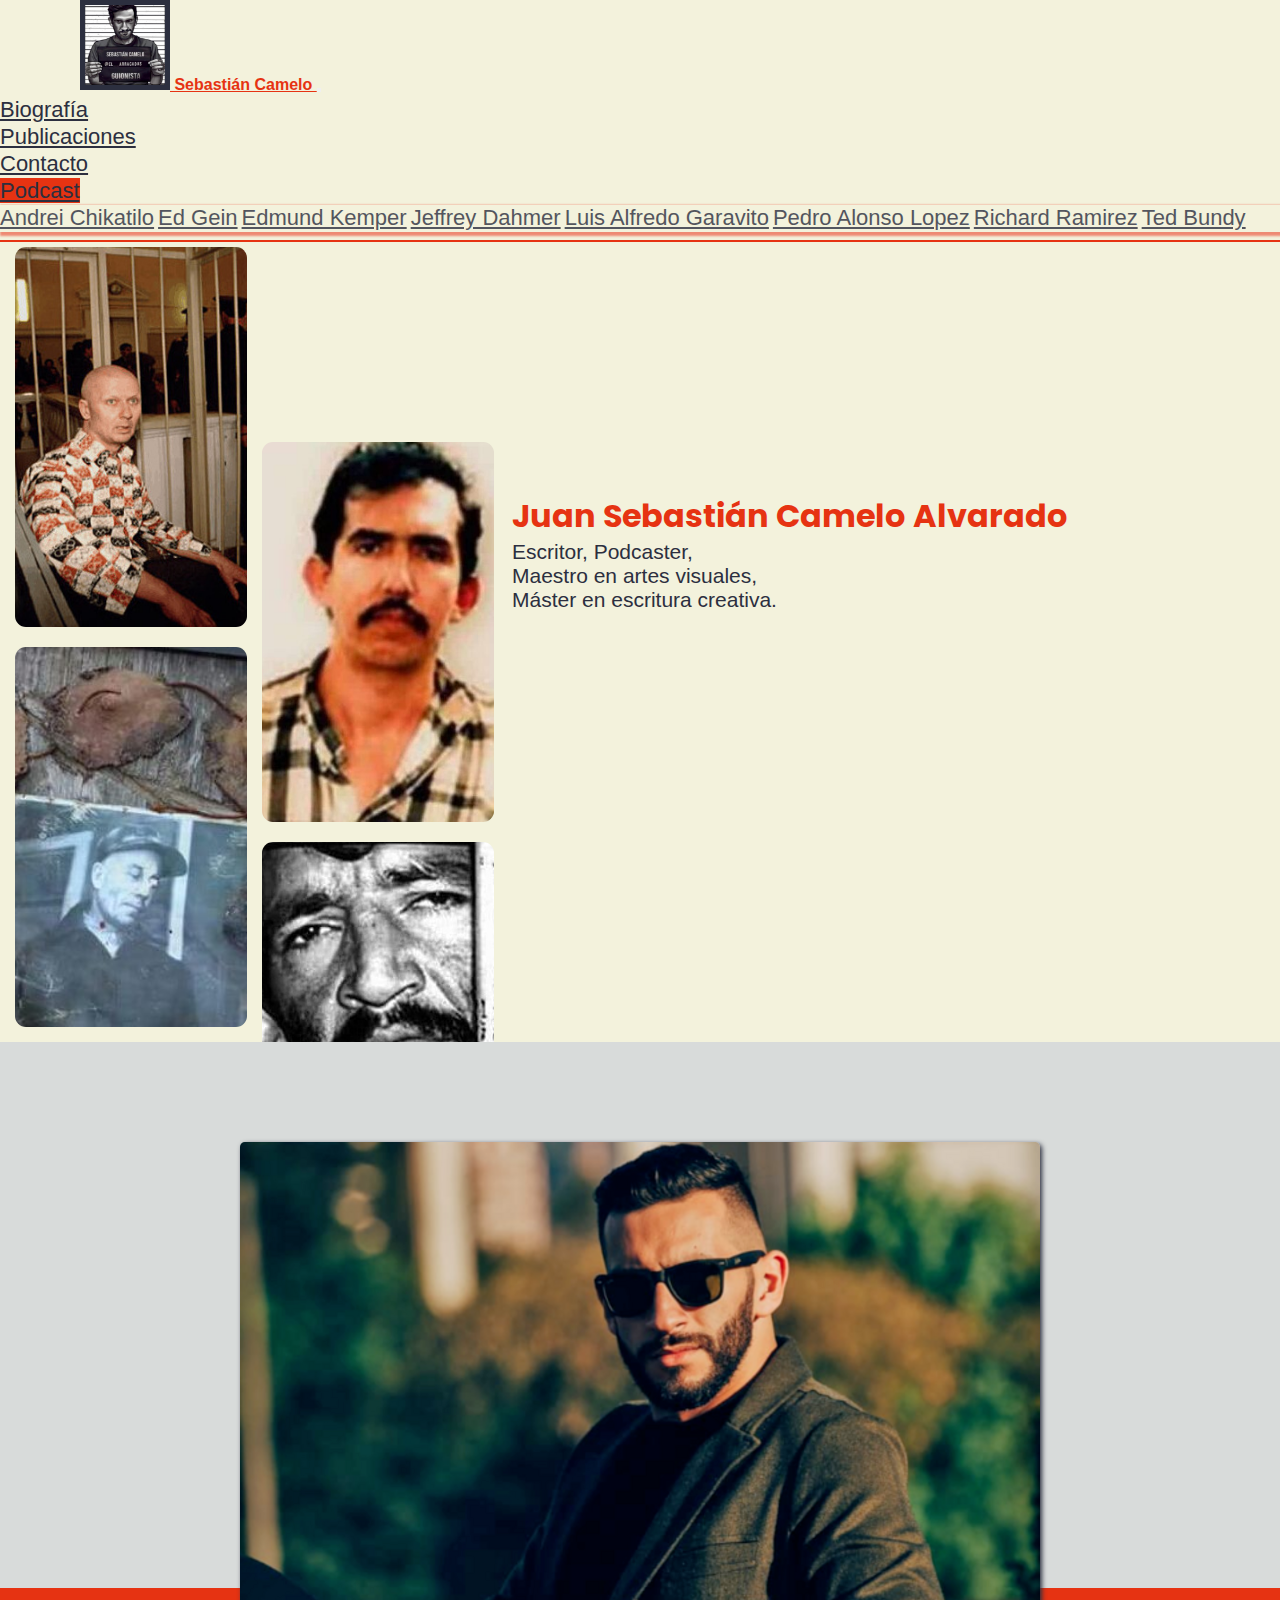
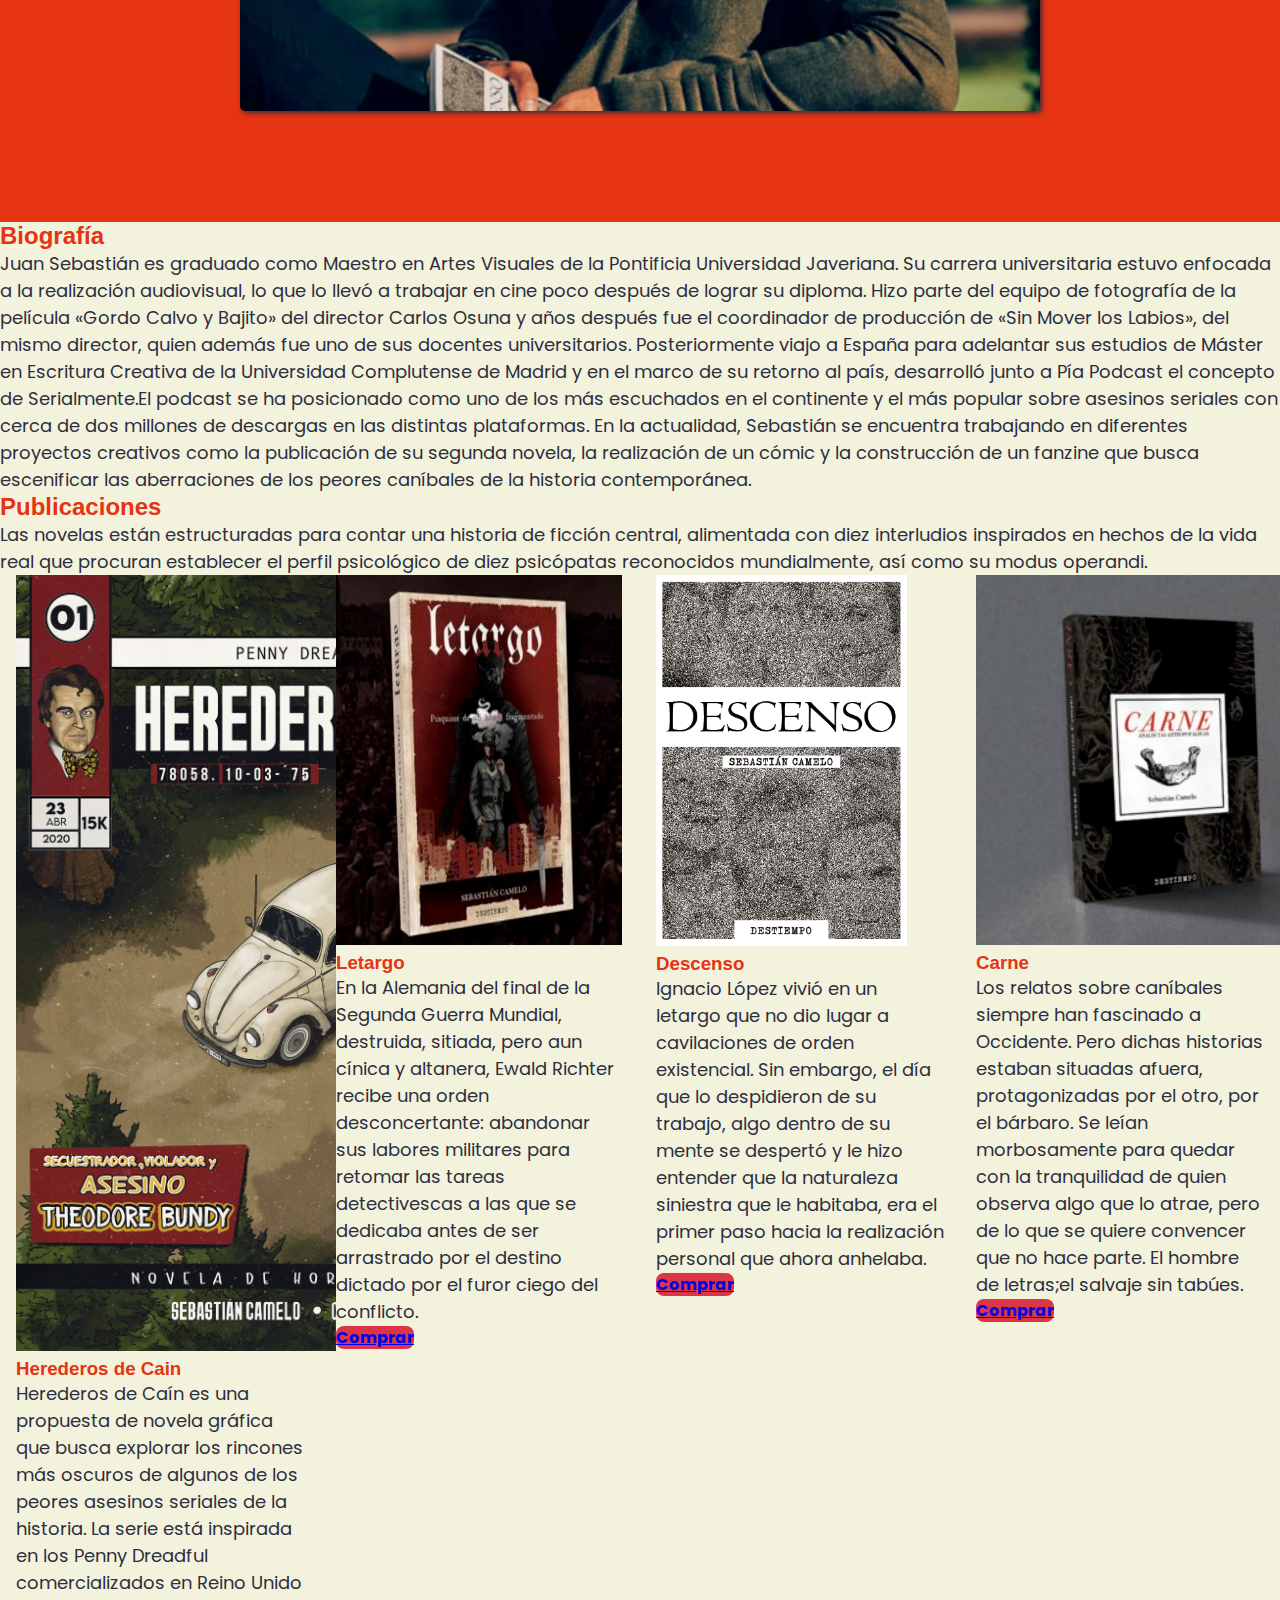
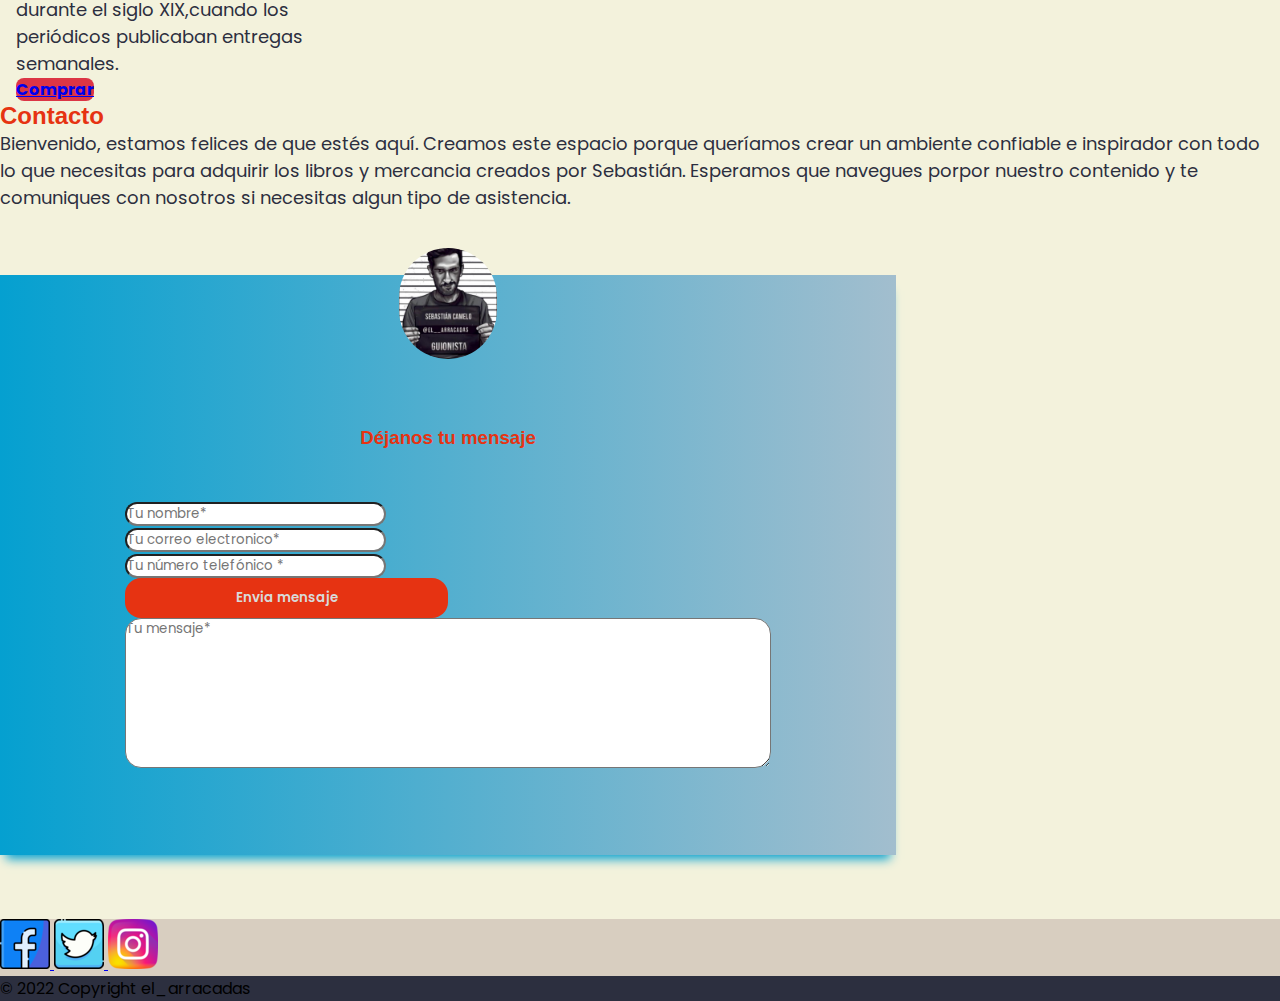
<file: index.html>
<!DOCTYPE html>
<html lang="es">

<head>
    <meta charset="UTF-8">
    <meta http-equiv="X-UA-Compatible" content="IE=edge">
    <meta name="viewport" content="width=device-width, initial-scale=1.0">
    <meta name="description"
        content="Amas la lectura? Sebastián te otorga un abanico de escenarios donde puedes trasladarte y entender la siquis de un asesino serial, de una actividad policiaca y de las novelas negras en general">
    <meta content="Libros, podcast, asesinos seriales, venta de articulos, escritor" name="keywords">
    <link rel="stylesheet" href="https://cdn.jsdelivr.net/npm/bootstrap@4.6.1/dist/css/bootstrap.min.css"
        integrity="sha384-zCbKRCUGaJDkqS1kPbPd7TveP5iyJE0EjAuZQTgFLD2ylzuqKfdKlfG/eSrtxUkn" crossorigin="anonymous">
    <link rel="stylesheet" href="estilos/estilos.css">
    <title>Escritor Juan Sebastián Camelo</title>
</head>

<body>
    <main>
        <!-- Seccion Navegador -->
        <header>
            <nav class="navbar navbar-expand-lg navbar-light">
                <a class="navbar-brand" href="#home-link">
                    <img src="imagenes/juan.png" width="90" height="90" class="mx-auto d-block img-fluid rounded-circle"
                        alt="logo escritor">
                    Sebastián Camelo
                </a>
                <button class="navbar-toggler" type="button" data-toggle="collapse" data-target="#navbarNavDropdown"
                    aria-controls="navbarNavDropdown" aria-expanded="false" aria-label="Toggle navigation">
                    <span class="navbar-toggler-icon"></span>
                </button>
                <div class="collapse navbar-collapse justify-content-center text-center" id="navbarNavDropdown">
                    <ul class="navbar-nav">
                        <li class="nav-item">
                            <a class="nav-link" href="#biografia-link">Biografía</a>
                        </li>
                        <li class="nav-item">
                            <a class="nav-link" href="#publicaciones">Publicaciones</a>
                        </li>
                        <li class="nav-item">
                            <a class="nav-link" href="#Contacto">Contacto</a>
                        </li>
                        <li class="nav-item dropdown">
                            <a class="nav-link dropdown-toggle rounded-pill" href="#" id="navbarDropdownMenuLink"
                                role="button" data-toggle="dropdown" aria-haspopup="true" aria-expanded="false">
                                Podcast
                            </a>
                            <div class="dropdown-menu" aria-labelledby="navbarDropdownMenuLink">
                                <a class="dropdown-item" href="./podcast-secciones/andrei-chikatilo.html">Andrei
                                    Chikatilo</a>
                                <a class="dropdown-item" href="./podcast-secciones/ed-gein.html">Ed Gein</a>
                                <a class="dropdown-item" href="./podcast-secciones/edmund-kemper.html">Edmund Kemper</a>
                                <a class="dropdown-item" href="./podcast-secciones/jeffrey-dahmer.html">Jeffrey
                                    Dahmer</a>
                                <a class="dropdown-item" href="./podcast-secciones/luis-alfredo-garavito.html">Luis
                                    Alfredo
                                    Garavito</a>
                                <a class="dropdown-item" href="./podcast-secciones/pedro-alonsolopez.html">Pedro Alonso
                                    Lopez</a>
                                <a class="dropdown-item" href="./podcast/richard-ramirez.html">Richard Ramirez</a>
                                <a class="dropdown-item" href="./podcast-secciones/ted-bundy.html">Ted Bundy</a>
                            </div>
                        </li>
                    </ul>
                </div>
            </nav>
        </header>
        <!-- Seccion Home -->
        <section id="home-link" class="home">
            <div class="galeria">
                <div class="izquierda-galeria">
                    <a href="./podcast-secciones/andrei-chikatilo.html">
                        <div class="imagen imagen1" title="Andrei Chikatilo"></div>
                    </a>
                    <a href="./podcast-secciones/ed-gein.html">
                        <div class="imagen imagen2" title="Ed Gein"></div>
                    </a>
                    <a href="./podcast-secciones/edmund-kemper.html">
                        <div class="imagen imagen3" title="Edmund Kemper"></div>
                    </a>
                    <a href="./podcast-secciones/jeffrey-dahmer.html">
                        <div class="imagen imagen4" title="Jeffrey Dahmer"></div>
                    </a>
                </div>
                <div class="derecha-galeria">
                    <a href="./podcast-secciones/luis-alfredo-garavito.html">
                        <div class="imagen imagen5" title="Luis Alfredo Garavito"></div>
                    </a>
                    <a href="./podcast-secciones/pedro-alonsolopez.html">
                        <div class="imagen imagen6" title="Pedro Alonso Lopez"></div>
                    </a>
                    <a href="./podcast-secciones/richard-ramirez.html">
                        <div class="imagen imagen7" title="Richard Ramirez"></div>
                    </a>
                    <a href="./podcast-secciones/ted-bundy.html">
                        <div class="imagen imagen8" title="Ted Bundy"></div>
                    </a>
                </div>
            </div>
            <div class="jumbotron inner">
                <h1 class="display-4">Juan Sebastián Camelo Alvarado </h1>
                <p class="lead">Escritor, Podcaster,</p>
                <p class="lead"> Maestro en artes visuales,</p>
                <p class="lead"> Máster en escritura creativa.</p>
            </div>
        </section>

        <!-- Seccion Biografia -->

        <section id="biografia-link" class="biografia">
            <div class="superior ">
                <img class="position-absolute" src="imagenes/escritor.png" alt="Escritor Juan Sebastian">
            </div>
            <div class="inferior"></div>
        </section>

        <div class="container text-justify escrito-biografia">
            <h2 class="m-3 text-center">Biografía</h2>
            <p>Juan Sebastián es graduado como Maestro en Artes Visuales de la Pontificia Universidad Javeriana. Su
                carrera universitaria estuvo enfocada a la realización audiovisual, lo que lo llevó a trabajar en cine
                poco después de lograr su diploma. Hizo parte del equipo de fotografía de la película «Gordo Calvo y
                Bajito» del director Carlos Osuna y años después fue el coordinador de producción de «Sin Mover los
                Labios», del mismo director, quien además fue uno de sus docentes universitarios. Posteriormente viajo a
                España para adelantar sus estudios de Máster en Escritura Creativa de la Universidad Complutense de
                Madrid y en el marco de su retorno al país, desarrolló junto a Pía Podcast el concepto de Serialmente.El
                podcast se ha posicionado como uno de los más escuchados en el continente y el más popular
                sobre asesinos seriales con cerca de dos millones de descargas en las distintas plataformas. En la
                actualidad, Sebastián se encuentra trabajando en diferentes proyectos creativos como la publicación de
                su segunda novela, la realización de un cómic y la construcción de un fanzine que busca escenificar las
                aberraciones de los peores caníbales de la historia contemporánea.</p>
        </div>

        <!-- Seccion Publicaciones -->
        <div id="publicaciones" class="container escrito-publicaciones">
            <div class="col text-justify">
                <H2 class="text-center">Publicaciones</H2>
                <p>Las novelas están estructuradas para contar una historia de ficción central, alimentada con diez
                    interludios inspirados en hechos de la vida real que procuran establecer el perfil psicológico de
                    diez psicópatas reconocidos mundialmente, así como su modus operandi.</p>
            </div>
        </div>
        <section class="publicaciones">
            <div class="card" style="width: 18rem;">
                <img class="card-img-top" src="./imagenes/Herederos-de-Cain.png" alt="libro herederos de cain">
                <div class="card-body text-center">
                    <h3 class="card-title">Herederos de Cain</h3>
                    <p class="card-text text-justify">Herederos de Caín es una propuesta de novela gráfica que busca
                        explorar los rincones más oscuros de algunos de los peores asesinos seriales de la historia. La
                        serie está inspirada en los Penny Dreadful comercializados en Reino Unido durante el siglo
                        XIX,cuando los periódicos publicaban entregas semanales. </p>
                    <a href="https://sebastiancamelo.com/tienda/el-comic-herederos-de-cain/" target="blank"
                        class="btn btn-primary">Comprar</a>
                </div>
            </div>
            <div class="card" style="width: 18rem;">
                <img class="card-img-top" src="imagenes/Letargo.png" height="370" alt="Libro Letargo">
                <div class="card-body text-center">
                    <h3 class="card-title">Letargo</h3>
                    <p class="card-text text-justify">En la Alemania del final de la Segunda Guerra Mundial, destruida,
                        sitiada, pero aun cínica y altanera, Ewald Richter recibe una orden desconcertante: abandonar
                        sus labores militares para retomar las tareas detectivescas a las que se dedicaba antes de ser
                        arrastrado por el destino dictado por el furor ciego del conflicto.</p>
                    <a href="https://librerianacional.com/producto/letargo-" target="blank"
                        class="btn btn-primary">Comprar</a>
                </div>
            </div>
            <div class="card" style="width: 18rem;">
                <img class="card-img-top" src="imagenes/Novela-Descenso.png" height="371" alt="Libro Descenso">
                <div class="card-body text-center">
                    <h3 class="card-title">Descenso</h3>
                    <p class="card-text text-justify">Ignacio López vivió en un letargo que no dio lugar a cavilaciones
                        de orden existencial. Sin embargo, el día que lo despidieron de su trabajo, algo dentro de su
                        mente se despertó y le hizo entender que la naturaleza siniestra que le habitaba, era el primer
                        paso hacia la realización personal que ahora anhelaba.</p>
                    <a href="https://librerianacional.com/producto/descenso" target="blank"
                        class="btn btn-primary">Comprar</a>
                </div>
            </div>
            <div class="card" style="width: 18rem;">
                <img class="card-img-top" src="imagenes/Carne.png" height="370" alt="Libro Carne">
                <div class="card-body text-center">
                    <h3 class="card-title">Carne</h3>
                    <p class="card-text text-justify">Los relatos sobre caníbales siempre han fascinado a Occidente.
                        Pero dichas historias estaban situadas afuera, protagonizadas por el otro, por el bárbaro. Se
                        leían morbosamente para quedar con la tranquilidad de quien observa algo que lo atrae, pero de
                        lo que se quiere convencer que no hace parte. El hombre de letras;el salvaje sin tabúes.</p>
                    <a href="https://www.amazon.com/-/es/Sebasti%C3%A1n-Camelo-ebook/dp/B08TZGNH7F" target="blank"
                        class="btn btn-primary">Comprar</a>
                </div>
            </div>
        </section>
        <!-- Seccion contanto -->

        <div id="Contacto" class="container escrito-contacto mt-4">
            <div class="col text-justify">
                <H2 class="text-center">Contacto</H2>
                <p>Bienvenido, estamos felices de que estés aquí. Creamos este espacio porque queríamos crear un
                    ambiente confiable e inspirador con todo lo que necesitas para adquirir los libros y mercancia
                    creados por Sebastián. Esperamos que navegues porpor nuestro contenido y te comuniques con nosotros
                    si necesitas algun tipo de asistencia.</p>
            </div>
        </div>
        <section>
            <div class="container contact-form">
                <div class="contact-image">
                    <img src="imagenes/juan.png" alt="Logo escritor" />
                </div>
                <form method="get">
                    <h3>Déjanos tu mensaje</h3>
                    <div class="row">
                        <div class="col-md-6">
                            <div class="form-group">
                                <input type="text" name="txtName" required class="form-control" placeholder="Tu nombre*"
                                    value="" />
                            </div>
                            <div class="form-group">
                                <input type="text" name="txtEmail" required class="form-control"
                                    placeholder="Tu correo electronico*" value="" />
                            </div>
                            <div class="form-group">
                                <input type="text" name="txtPhone" class="form-control"
                                    placeholder="Tu número telefónico *" value="" />
                            </div>
                            <div class="form-group">
                                <input type="submit" name="btnSubmit" class="btnContact" value="Envia mensaje" />
                            </div>
                        </div>
                        <div class="col-md-6">
                            <div class="form-group">
                                <textarea name="txtMsg" required class="form-control" placeholder="Tu mensaje*"
                                    style="width: 100%; height: 150px;"></textarea>
                            </div>
                        </div>
                    </div>
                </form>
        </section>
        <!-- Seccion Footer -->
        <footer class="text-center text-white">
            <div class="footer-superior">
                <section>
                    <a class="btn btn-primary btn m-1"
                        href="https://www.facebook.com/Sebasti%C3%A1n-Camelo-2064527226968536/" target="blank"
                        role="button"> <img src="./imagenes/facebook.png" alt="Logo Facebook">
                    </a>
                    <a class="btn btn-primary btn m-1"
                        href="https://twitter.com/intent/follow?source=followbutton&variant=1.0&screen_name=El__Arracadas"
                        target="blank" role="button"><img src="./imagenes/twitter.png" alt="Logo twitter">
                    </a>
                    <a class="btn btn-primary btn m-1" href="https://www.instagram.com/el__arracadas/" target="blank"
                        role="button">
                        <img src="./imagenes/instagram.png" alt="Logo instagram">
                    </a>
                </section>
            </div>
            <div class="footer-inferior text-center">
                <span>© 2022 Copyright el_arracadas</span>
            </div>
        </footer>
    </main>
</body>
<script src="https://cdn.jsdelivr.net/npm/jquery@3.5.1/dist/jquery.slim.min.js"
    integrity="sha384-DfXdz2htPH0lsSSs5nCTpuj/zy4C+OGpamoFVy38MVBnE+IbbVYUew+OrCXaRkfj" crossorigin="anonymous">
</script>
<script src="https://cdn.jsdelivr.net/npm/popper.js@1.16.1/dist/umd/popper.min.js"
    integrity="sha384-9/reFTGAW83EW2RDu2S0VKaIzap3H66lZH81PoYlFhbGU+6BZp6G7niu735Sk7lN" crossorigin="anonymous">
</script>
<script src="https://cdn.jsdelivr.net/npm/bootstrap@4.6.1/dist/js/bootstrap.min.js"
    integrity="sha384-VHvPCCyXqtD5DqJeNxl2dtTyhF78xXNXdkwX1CZeRusQfRKp+tA7hAShOK/B/fQ2" crossorigin="anonymous">
</script>

</html>
</file>
<file: estilos/estilos.css>
@import url("https://fonts.googleapis.com/css2?family=Poppins:wght@200&display=swap");
@import url("http://fonts.cdnfonts.com/css/basis-grotesque-pro");
@import url("https://fonts.googleapis.com/css2?family=Poppins:wght@200&display=swap");
@import url("http://fonts.cdnfonts.com/css/basis-grotesque-pro");
* {
  margin: 0%;
  padding: 0%;
  box-sizing: border-box;
  font-family: "Poppins", sans-serif;
}

h1,
h2,
h3,
h4,
h5,
h6 {
  font-family: "Basis Grotesque Pro", sans-serif;
}

body {
  background-color: #F3F2DC;
}

.navbar {
  background-color: #F3F2DC;
}
.navbar a {
  color: #2c2f3f;
  font-size: 22px;
  font-family: "Basis Grotesque Pro", sans-serif;
}
.navbar .navbar-brand {
  color: #e63312;
  font-size: 16px;
  font-weight: bold;
  padding-left: 80px;
}
.navbar .navbar-brand img {
  border: 5px solid #2c2f3f;
}
.navbar .navbar-nav {
  border-bottom: 2px solid #e63312;
  padding-bottom: 8px;
}
.navbar .navbar-nav li {
  position: relative;
}
.navbar .navbar-nav li:before {
  content: "";
  display: block;
  width: 0;
  height: 3px;
  background: #e63312;
  position: absolute;
  left: 50%;
  bottom: 0;
  transition: all 0.3s;
}
.navbar .navbar-nav li:hover:before {
  width: 100%;
  left: 0;
}
.navbar .navbar-nav .dropdown-menu {
  background-color: #F3F2DC;
  opacity: 0.8;
  border: 0;
  box-shadow: 2px 2px 2px 2px #ee715a;
}
.navbar .navbar-nav .dropdown-menu a:hover {
  background-color: #F3F2DC;
  color: #e63312;
  font-weight: bold;
  transition: all 0.3s;
}
.navbar .navbar-nav #navbarDropdownMenuLink {
  background-color: #e63312;
}

.home {
  width: 100%;
  height: 800px;
  display: flex;
}
.home .galeria {
  width: 40%;
  background-color: #F3F2DC;
  display: flex;
  overflow: hidden;
}
.home .galeria .izquierda-galeria {
  width: 50%;
  display: flex;
  flex-direction: column;
  gap: 20px;
  padding: 5px;
  margin-left: 10px;
  -webkit-animation: downup 10s infinite linear;
          animation: downup 10s infinite linear;
  animation-direction: reverse;
}
@-webkit-keyframes downup {
  from {
    transform: translatey(-1000px);
  }
  to {
    transform: translatey(-120px);
  }
}
@keyframes downup {
  from {
    transform: translatey(-1000px);
  }
  to {
    transform: translatey(-120px);
  }
}
.home .galeria .izquierda-galeria:hover {
  -webkit-animation-play-state: paused;
          animation-play-state: paused;
}
.home .galeria .izquierda-galeria .imagen1 {
  background-image: url("../imagenes/animacion/andrei-chikatilo.jpg");
  background-size: cover;
  background-position: center;
}
.home .galeria .izquierda-galeria .imagen2 {
  background-image: url("../imagenes/animacion/ed-gein.jpg");
  background-size: cover;
  background-position: center;
}
.home .galeria .izquierda-galeria .imagen3 {
  background-image: url("../imagenes/animacion/edmund-kemper.jpg");
  background-size: cover;
  background-position: center;
}
.home .galeria .izquierda-galeria .imagen4 {
  background-image: url("../imagenes/animacion/jeffrey-dahmer.jpg");
  background-size: cover;
  background-position: center;
}
.home .galeria .derecha-galeria {
  width: 50%;
  display: flex;
  flex-direction: column;
  gap: 20px;
  padding: 5px;
  padding-top: 200px;
  margin-right: 8px;
  -webkit-animation: downup 10s infinite linear;
          animation: downup 10s infinite linear;
  animation-direction: reverse;
}
.home .galeria .derecha-galeria:hover {
  -webkit-animation-play-state: paused;
          animation-play-state: paused;
}
.home .galeria .derecha-galeria .imagen5 {
  background-image: url("../imagenes/animacion/luis-alfredo-garavito.jpg");
  background-size: cover;
  background-position: center;
}
.home .galeria .derecha-galeria .imagen6 {
  background-image: url("../imagenes/animacion/pedro-alonsolopez.jpg");
  background-size: cover;
  background-position: center;
}
.home .galeria .derecha-galeria .imagen7 {
  background-image: url("../imagenes/animacion/richard-ramirez.jpg");
  background-size: cover;
  background-position: center;
}
.home .galeria .derecha-galeria .imagen8 {
  background-image: url("../imagenes/animacion/ted-bundy.jpg");
  background-size: cover;
  background-position: center;
}
.home .galeria .imagen {
  width: 98%;
  min-height: 380px;
  border-radius: 11px;
}
.home .galeria .imagen:hover {
  transform: scale(1.1);
  filter: opacity(0.5);
}
.home .inner {
  width: 60%;
  padding-top: 250px;
  margin-bottom: 0px;
  border-radius: 0%;
  background-color: #F3F2DC;
  overflow: hidden;
}
.home .inner .display-4 {
  color: #e63312;
  font-weight: bold;
  font-family: "Poppins", sans-serif;
}
.home .inner .lead {
  display: block;
  font-size: 21px;
  font-size: bold;
  font-family: "Basis Grotesque Pro", sans-serif;
  white-space: nowrap;
  width: 25ch;
  color: #2c2f3f;
  -webkit-animation: typing 8s steps(25), blink 1s step-end alternate;
          animation: typing 8s steps(25), blink 1s step-end alternate;
  overflow: hidden;
}
@-webkit-keyframes typing {
  from {
    width: 0;
  }
}
@keyframes typing {
  from {
    width: 0;
  }
}
@-webkit-keyframes blink {
  50% {
    border-color: transparent;
  }
}
@keyframes blink {
  50% {
    border-color: transparent;
  }
}

@media (max-width: 519px) {
  .home {
    display: flex;
    flex-direction: column-reverse;
  }
  .home .galeria {
    width: 100%;
    height: 50%;
  }
  .home .inner {
    width: 100%;
    height: 50%;
    padding-top: 10px;
  }
  .home .inner .lead {
    width: 90%;
    -webkit-margin-before: 0%;
            margin-block-start: 0%;
    -webkit-margin-after: 0%;
            margin-block-end: 0%;
  }
}
@media (min-width: 520px) and (max-width: 982px) {
  .home {
    display: flex;
    flex-direction: column-reverse;
  }
  .home .galeria {
    width: 100%;
    height: 50%;
  }
  .home .inner {
    width: 100%;
    height: 50%;
    padding-top: 70px;
  }
  .home .inner .lead {
    width: 90%;
    -webkit-margin-before: 0%;
            margin-block-start: 0%;
    -webkit-margin-after: 0%;
            margin-block-end: 0%;
  }
}
.biografia {
  width: 100%;
  height: 780px;
}
.biografia .superior {
  height: 70%;
  display: flex;
  justify-content: center;
  padding-top: 100px;
  background-color: #D8DBDA;
}
.biografia .superior img {
  border-radius: 0.3rem;
  position: absolute;
  box-shadow: 2px 2px 5px #2c2f3f;
}
.biografia .inferior {
  height: 30%;
  display: flex;
  justify-content: center;
  align-items: flex-end;
  background-color: #e63312;
}

.escrito-biografia {
  height: -webkit-min-content;
  height: -moz-min-content;
  height: min-content;
}
.escrito-biografia .m-3 {
  color: #e63312;
  font-weight: bold;
}
.escrito-biografia p {
  font-size: 18px;
  color: #2c2f3f;
}

@media (max-width: 519px) {
  .biografia {
    height: 450px;
  }
  .biografia img {
    height: 300px;
    width: 80%;
  }
}
@media (min-width: 520px) and (max-width: 982px) {
  .biografia {
    height: 750px;
  }
  .biografia img {
    height: 550px;
    width: 90%;
  }
}
.escrito-publicaciones .text-center {
  color: #e63312;
  font-weight: bold;
}
.escrito-publicaciones p {
  font-size: 18px;
  color: #2c2f3f;
}

.publicaciones {
  display: flex;
  justify-content: space-around;
  flex-wrap: wrap;
}
.publicaciones .card {
  background-color: #F3F2DC;
}
.publicaciones .card .card-title {
  color: #e63312;
  font-weight: bold;
}
.publicaciones .card .card-text {
  font-size: 18px;
  color: #2c2f3f;
}
.publicaciones .card .btn-primary {
  background-color: #dc3545;
  font-weight: bold;
  border-color: #dc3545;
  border-radius: 8px;
}
.publicaciones .card .btn-primary:hover {
  background-color: #05a0d0;
  border-color: #05a0d0;
}

@media (max-width: 768px) {
  .escrito-publicaciones {
    padding-right: 0%;
    padding-left: 0%;
  }
  .escrito-publicaciones .text-center {
    margin: 0%;
  }
}
.escrito-contacto h2 {
  color: #e63312;
  font-weight: bold;
}
.escrito-contacto p {
  font-size: 18px;
  color: #2c2f3f;
}

@media (max-width: 768px) {
  .escrito-contacto {
    padding-right: 0%;
    padding-left: 0%;
  }
}
.contact-form {
  background: -webkit-linear-gradient(left, #05a0d0, #A2BECE);
  margin-top: 5%;
  margin-bottom: 5%;
  width: 70%;
  box-shadow: 0px 10px 10px -6px #05a0d0;
}
.contact-form form {
  padding: 14%;
}
.contact-form form .row {
  margin-bottom: -7%;
}
.contact-form h3 {
  margin-bottom: 8%;
  margin-top: -10%;
  text-align: center;
  color: #e63312;
}
.contact-form .btnContact {
  width: 50%;
  border: none;
  border-radius: 1rem;
  padding: 1.5%;
  background: #e63312;
  font-weight: 600;
  color: #D8DBDA;
  cursor: pointer;
}
.contact-form .form-control {
  border-radius: 1rem;
}
.contact-form .contact-image {
  text-align: center;
}
.contact-form .contact-image img {
  border-radius: 6rem;
  width: 11%;
  margin-top: -3%;
}
.contact-form .btnContactSubmit {
  width: 50%;
  border-radius: 1rem;
  padding: 1.5%;
  color: #D8DBDA;
  background-color: #05a0d0;
  border: none;
  cursor: pointer;
}

@media (max-width: 768px) {
  .contact-form {
    width: 85%;
  }
  .contact-form .btnContact {
    width: 60%;
  }
}
@media (min-width: 769px) and (max-width: 1071px) {
  .contact-form {
    width: 75%;
  }
  .contact-form .btnContact {
    width: 70%;
  }
}
.footer-superior {
  background-color: #d8cec0;
}

.footer-inferior {
  background-color: #2c2f3f;
}

* {
  margin: 0%;
  padding: 0%;
  box-sizing: border-box;
  font-family: "Poppins", sans-serif;
}

h1,
h2,
h3,
h4,
h5,
h6 {
  font-family: "Basis Grotesque Pro", sans-serif;
}

body {
  background-color: #F3F2DC;
}

.audio {
  width: 350px;
  height: 190px;
  border-radius: 10px;
  margin: 0% auto;
  margin-top: 30px;
  margin-bottom: 30px;
  padding-bottom: 10px;
  background-position: 50% 50%;
  background-repeat: no-repeat;
  background-size: cover;
  background-image: url("../imagenes/Serialmente-3.jpg");
}

.parallax-ted-bundy {
  height: 600px;
  width: 90%;
  margin: 0% auto;
  display: flex;
  align-items: flex-end;
  justify-content: end;
  background-position: 50% 50%;
  background-repeat: no-repeat;
  background-size: cover;
  background-image: url("../imagenes/ted-bundy.jpg");
  background-attachment: fixed;
}
.parallax-ted-bundy h1 {
  color: #F3F2DC;
  font-size: 65px;
  font-family: "Poppins", sans-serif;
}

.parallax-richard-ramirez {
  height: 600px;
  width: 90%;
  margin: 0% auto;
  display: flex;
  align-items: flex-end;
  justify-content: end;
  background-position: 50% 50%;
  background-repeat: no-repeat;
  background-size: cover;
  background-image: url("../imagenes/richard-ramirez.jpg");
  background-attachment: fixed;
}
.parallax-richard-ramirez h1 {
  color: #F3F2DC;
  font-size: 65px;
  font-family: "Poppins", sans-serif;
}

.parallax-pedro-alonsolopez {
  height: 600px;
  width: 90%;
  margin: 0% auto;
  display: flex;
  align-items: flex-end;
  justify-content: end;
  background-position: 50% 50%;
  background-repeat: no-repeat;
  background-size: cover;
  background-image: url("../imagenes/pedro-alonsolopez.jpg");
  background-attachment: fixed;
}
.parallax-pedro-alonsolopez h1 {
  color: #F3F2DC;
  font-size: 65px;
  font-family: "Poppins", sans-serif;
}

.parallax-luis-alfredo-garavito {
  height: 600px;
  width: 90%;
  margin: 0% auto;
  display: flex;
  align-items: flex-end;
  justify-content: end;
  background-position: 50% 50%;
  background-repeat: no-repeat;
  background-size: cover;
  background-image: url("../imagenes/luis-alfredo-garavito.jpg");
  background-attachment: fixed;
}
.parallax-luis-alfredo-garavito h1 {
  color: #F3F2DC;
  font-size: 65px;
  font-family: "Poppins", sans-serif;
}

.parallax-jeffrey-dahmer {
  height: 600px;
  width: 90%;
  margin: 0% auto;
  display: flex;
  align-items: flex-end;
  justify-content: end;
  background-position: 50% 50%;
  background-repeat: no-repeat;
  background-size: cover;
  background-image: url("../imagenes/jeffrey-dahmer.jpg");
  background-attachment: fixed;
}
.parallax-jeffrey-dahmer h1 {
  color: #F3F2DC;
  font-size: 65px;
  font-family: "Poppins", sans-serif;
}

.parallax-edmund-kemper {
  height: 600px;
  width: 90%;
  margin: 0% auto;
  display: flex;
  align-items: flex-end;
  justify-content: end;
  background-position: 50% 50%;
  background-repeat: no-repeat;
  background-size: cover;
  background-image: url("../imagenes/edmund-kemper.jpg");
  background-attachment: fixed;
}
.parallax-edmund-kemper h1 {
  color: #F3F2DC;
  font-size: 65px;
  font-family: "Poppins", sans-serif;
}

.parallax-ed-gein {
  height: 600px;
  width: 90%;
  margin: 0% auto;
  display: flex;
  align-items: flex-end;
  justify-content: end;
  background-position: 50% 50%;
  background-repeat: no-repeat;
  background-size: cover;
  background-image: url("../imagenes/ed-gein.jpg");
  background-attachment: fixed;
}
.parallax-ed-gein h1 {
  color: #F3F2DC;
  font-size: 65px;
  font-family: "Poppins", sans-serif;
}

.parallax-andrei-chikatilo {
  height: 600px;
  width: 90%;
  margin: 0% auto;
  display: flex;
  align-items: flex-end;
  justify-content: end;
  background-position: 50% 50%;
  background-repeat: no-repeat;
  background-size: cover;
  background-image: url("../imagenes/andrei-chikatilo.jpg");
  background-attachment: fixed;
}
.parallax-andrei-chikatilo h1 {
  color: #F3F2DC;
  font-size: 65px;
  font-family: "Poppins", sans-serif;
}

.escrito-10datos {
  margin-bottom: 40px;
}
.escrito-10datos h2 {
  color: #e63312;
  font-weight: bold;
  text-decoration: underline;
  -webkit-text-decoration-color: #e63312;
          text-decoration-color: #e63312;
}
.escrito-10datos p {
  font-size: 20px;
}/*# sourceMappingURL=estilos.css.map */
</file>
